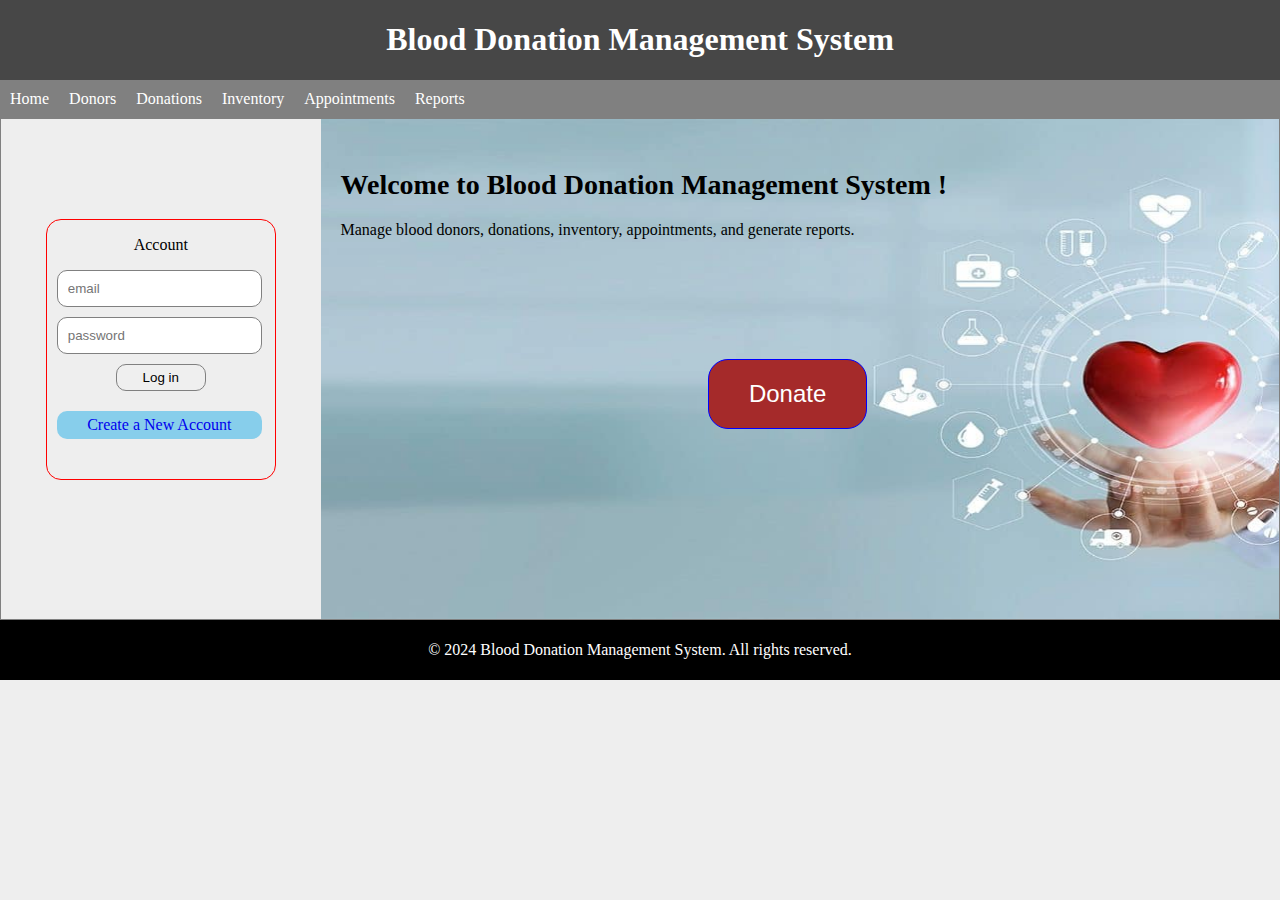
<file: index.html>
<!DOCTYPE html>
<html lang="en">
    <head>
        <title>Blood Donation Management</title>
        <meta charset="UTF-8">
        <meta name="author" content="Husban Rahat">
        <meta name="description" content="This is a Blood Donation Management System Project.">
        <meta name="keywords" content="project, blood donation management, blood donation">
        <meta name="viewport" content="width=device-width, initial-scale=1.0">
        <link rel="stylesheet" href="/styles.css">
    </head>
    <body>
        <header>
            <h1>Blood Donation Management System</h1>
        </header>
        <nav>
            <ul>
                <li> <a href="/index.html">Home</a> </li>
                <li> <a href="/pages/donors.html">Donors</a> </li>
                <li> <a href="/pages/donations.html">Donations</a> </li>
                <li> <a href="/pages/inventory.html">Inventory</a> </li>
                <li> <a href="/pages/appointments.html">Appointments</a> </li>
                <li> <a href="/pages/reports.html">Reports</a> </li>
            </ul>
        </nav>
        <section class="clearfix">
            <main>
                <div class="details">
                    <h1>Welcome to Blood Donation Management System !</h1>
                    <p>Manage blood donors, donations, inventory, appointments, and generate reports.</p>
                    <button onclick="document.location='/pages/donorRegi.html'" id="donate-btn">
                        Donate
                    </button>
                </div>
            </main>
            <aside>
                <div class="sidebar">
                    <form id="home-login">
                        <p style="text-align: center;">Account</p>
                        <input type="text" id="username" name="username" placeholder="email" required>
                        <input type="password" id="password" name="password" placeholder="password" required>
                        <input type="submit" value="Log in" id="h-signin">
                        <a href="/pages/sign-up.html" id="h-btn2">Create a New Account</a>
                    </form>
                </div>
            </aside>
        </section>
        <footer>
            <p>
                © 2024 Blood Donation Management System. All rights reserved.
            </p>
        </footer>
    </body>
</html>
</file>
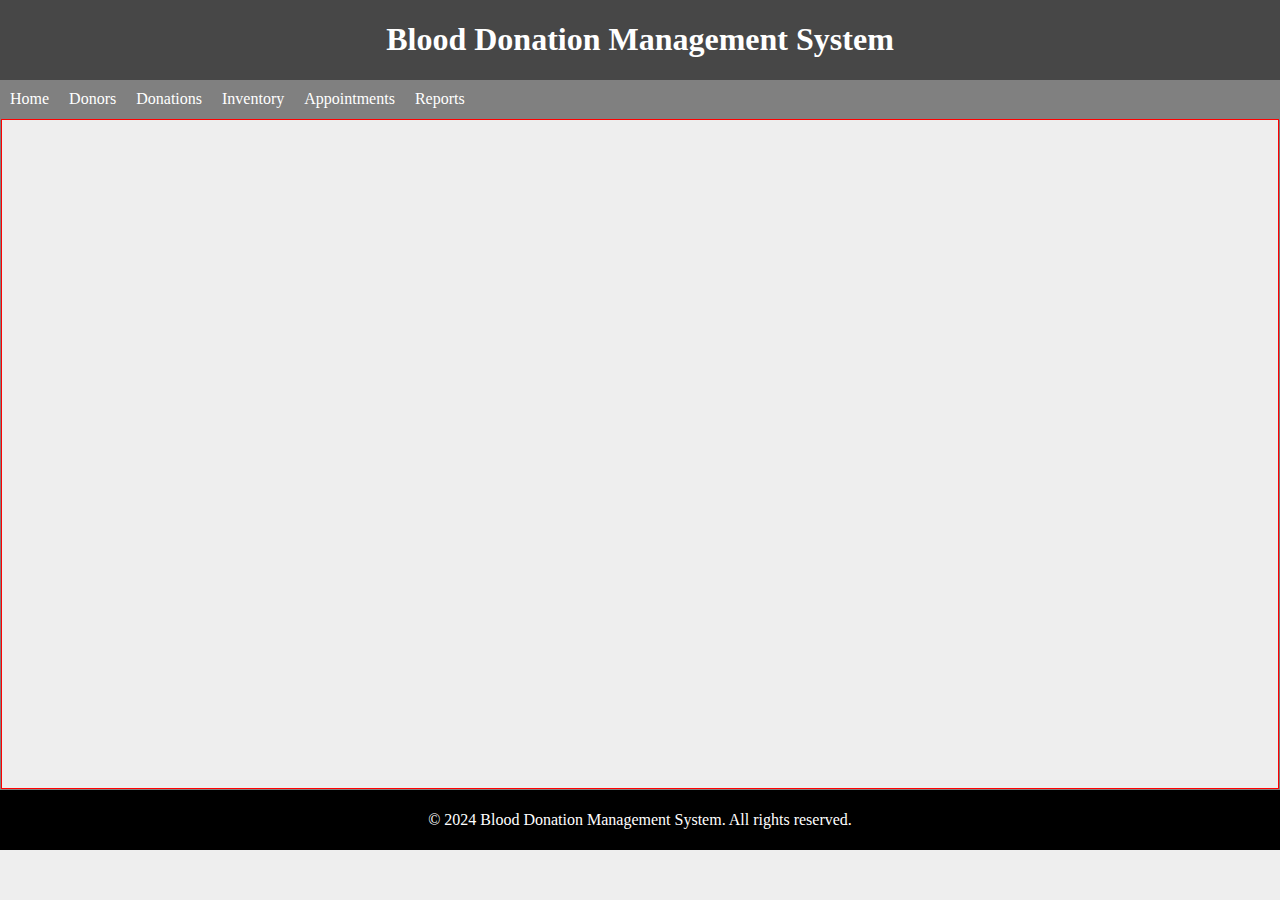
<file: template.html>
<!DOCTYPE html>
<html lang="en">
    <head>
        <title>Blood Donation Management</title>
        <meta charset="UTF-8">
        <meta name="author" content="Husban Rahat">
        <meta name="description" content="This is a Blood Donation Management System Project.">
        <meta name="keywords" content="project, blood donation management, blood donation">
        <meta name="viewport" content="width=device-width, initial-scale=1.0">
        <link rel="stylesheet" href="/styles.css">
    </head>
    <body>
        <header>
            <h1>Blood Donation Management System</h1>
        </header>
        <nav>
            <ul>
                <li> <a href="/index.html">Home</a> </li>
                <li> <a href="/pages/donors.html">Donors</a> </li>
                <li> <a href="/pages/donations.html">Donations</a> </li>
                <li> <a href="/pages/inventory.html">Inventory</a> </li>
                <li> <a href="/pages/appointments.html">Appointments</a> </li>
                <li> <a href="/pages/reports.html">Reports</a> </li>
            </ul>
        </nav>
        <section>
            <div class="content-area">
                
            </div>
        </section>
        <footer>
            <p>
                © 2024 Blood Donation Management System. All rights reserved.
            </p>
        </footer>
    </body>
</html>
</file>
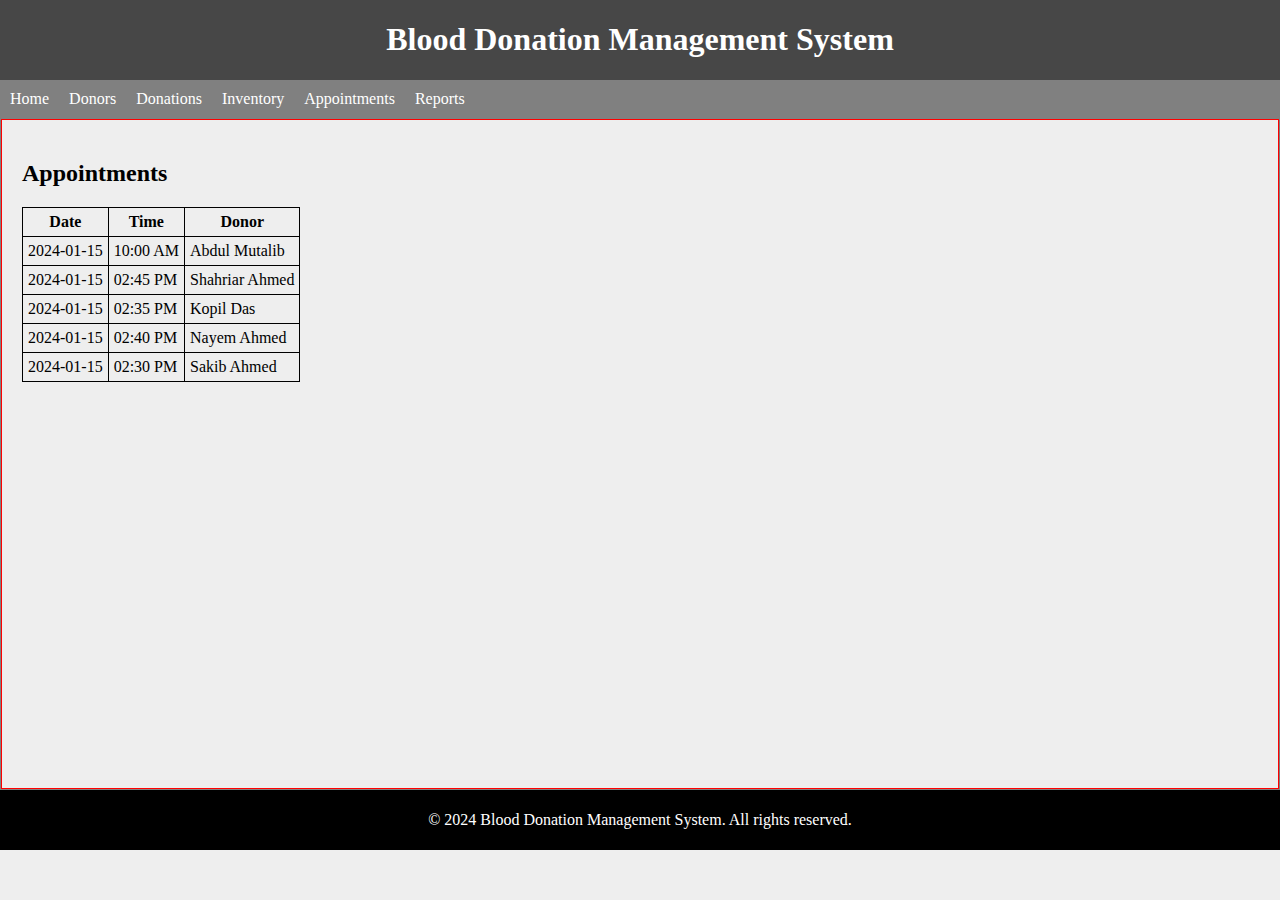
<file: pages/appointments.html>
<!DOCTYPE html>
<html lang="en">
    <head>
        <title>Blood Donation Management</title>
        <meta charset="UTF-8">
        <meta name="author" content="Husban Rahat">
        <meta name="description" content="This is a Blood Donation Management System Project.">
        <meta name="keywords" content="project, blood donation management, blood donation">
        <meta name="viewport" content="width=device-width, initial-scale=1.0">
        <link rel="stylesheet" href="/styles.css">
    </head>
    <body>
        <header>
            <h1>Blood Donation Management System</h1>
        </header>
        <nav>
            <ul>
                <li> <a href="/index.html">Home</a> </li>
                <li> <a href="/pages/donors.html">Donors</a> </li>
                <li> <a href="/pages/donations.html">Donations</a> </li>
                <li> <a href="/pages/inventory.html">Inventory</a> </li>
                <li> <a href="/pages/appointments.html">Appointments</a> </li>
                <li> <a href="/pages/reports.html">Reports</a> </li>
            </ul>
        </nav>
        <section>
            <div class="content-area">
                <h2>Appointments</h2>
                <table>
                  <tr>
                    <th>Date</th>
                    <th>Time</th>
                    <th>Donor</th>
                  </tr>
                  <tr>
                    <td>2024-01-15</td>
                    <td>10:00 AM</td>
                    <td>Abdul Mutalib</td>
                  </tr>
                  <tr>
                    <td>2024-01-15</td>
                    <td>02:45 PM</td>
                    <td>Shahriar Ahmed</td>
                  </tr>
                  <tr>
                    <td>2024-01-15</td>
                    <td>02:35 PM</td>
                    <td>Kopil Das</td>
                  </tr>
                  <tr>
                    <td>2024-01-15</td>
                    <td>02:40 PM</td>
                    <td>Nayem Ahmed</td>
                  </tr>
                  <tr>
                    <td>2024-01-15</td>
                    <td>02:30 PM</td>
                    <td>Sakib Ahmed</td>
                  </tr>
                </table>
            </div>
        </section>
        <footer>
            <p>
                © 2024 Blood Donation Management System. All rights reserved.
            </p>
        </footer>
    </body>
</html>
</file>
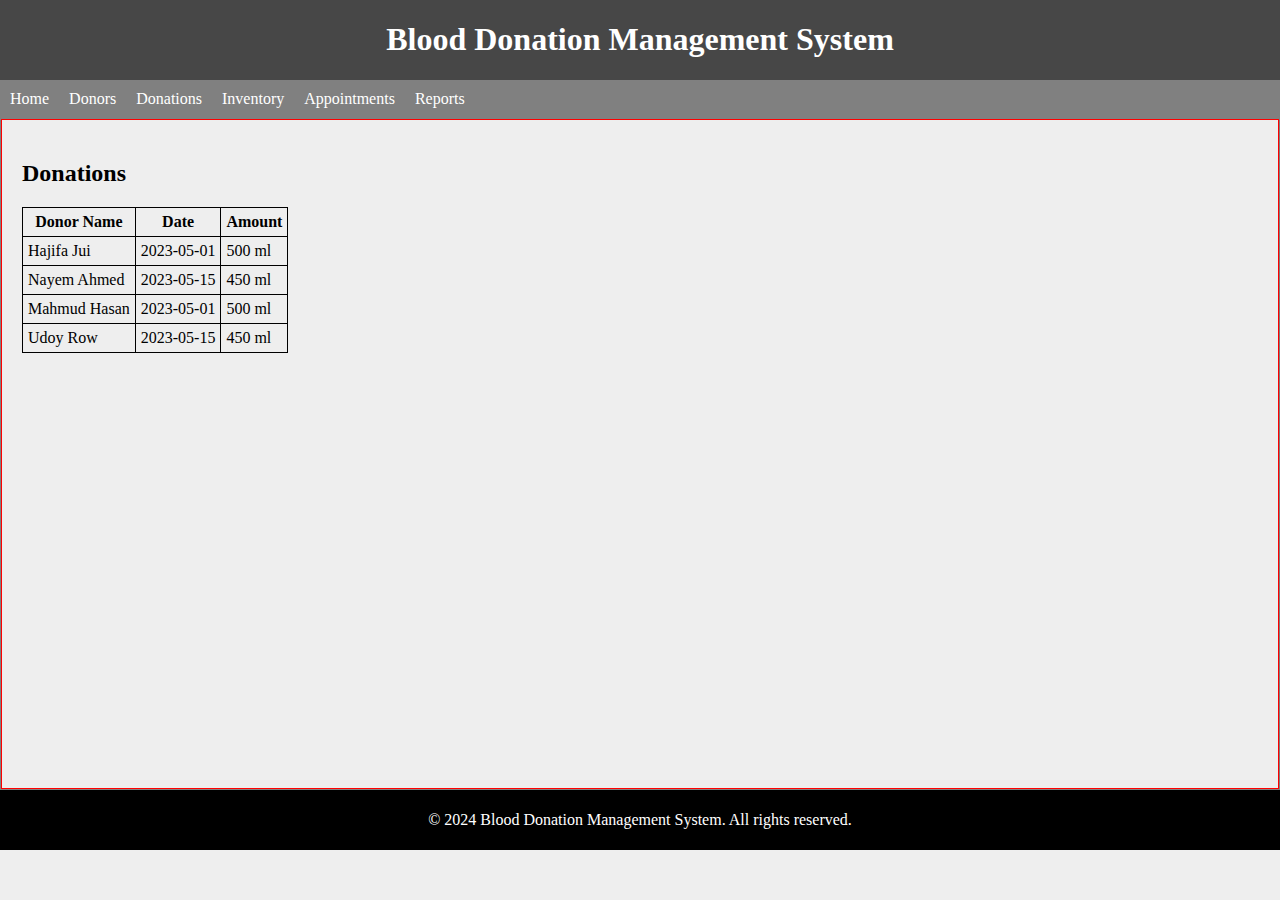
<file: pages/donations.html>
<!DOCTYPE html>
<html lang="en">
    <head>
        <title>Donations - Blood Donation Management</title>
        <meta charset="UTF-8">
        <meta name="author" content="Husban Rahat">
        <meta name="description" content="This is a Blood Donation Management System Project.">
        <meta name="keywords" content="project, blood donation management, blood donation">
        <meta name="viewport" content="width=device-width, initial-scale=1.0">
        <link rel="stylesheet" href="/styles.css">
    </head>
    <body>
        <header>
            <h1>Blood Donation Management System</h1>
        </header>
        <nav>
            <ul>
                <li> <a href="/index.html">Home</a> </li>
                <li> <a href="/pages/donors.html">Donors</a> </li>
                <li> <a href="/pages/donations.html">Donations</a> </li>
                <li> <a href="/pages/inventory.html">Inventory</a> </li>
                <li> <a href="/pages/appointments.html">Appointments</a> </li>
                <li> <a href="/pages/reports.html">Reports</a> </li>
            </ul>
        </nav>
        <section>
            <div class="content-area">
                <h2>Donations</h2>
                <table>
                  <tr>
                    <th>Donor Name</th>
                    <th>Date</th>
                    <th>Amount</th>
                  </tr>
                  <tr>
                    <td>Hajifa Jui</td>
                    <td>2023-05-01</td>
                    <td>500 ml</td>
                  </tr>
                  <tr>
                    <td>Nayem Ahmed</td>
                    <td>2023-05-15</td>
                    <td>450 ml</td>
                  </tr>
                  <tr>
                    <td>Mahmud Hasan</td>
                    <td>2023-05-01</td>
                    <td>500 ml</td>
                  </tr>
                  <tr>
                    <td>Udoy Row</td>
                    <td>2023-05-15</td>
                    <td>450 ml</td>
                  </tr>
                </table>
            </div>
        </section>
        <footer>
            <p>
                © 2024 Blood Donation Management System. All rights reserved.
            </p>
        </footer>
    </body>
</html>
</file>
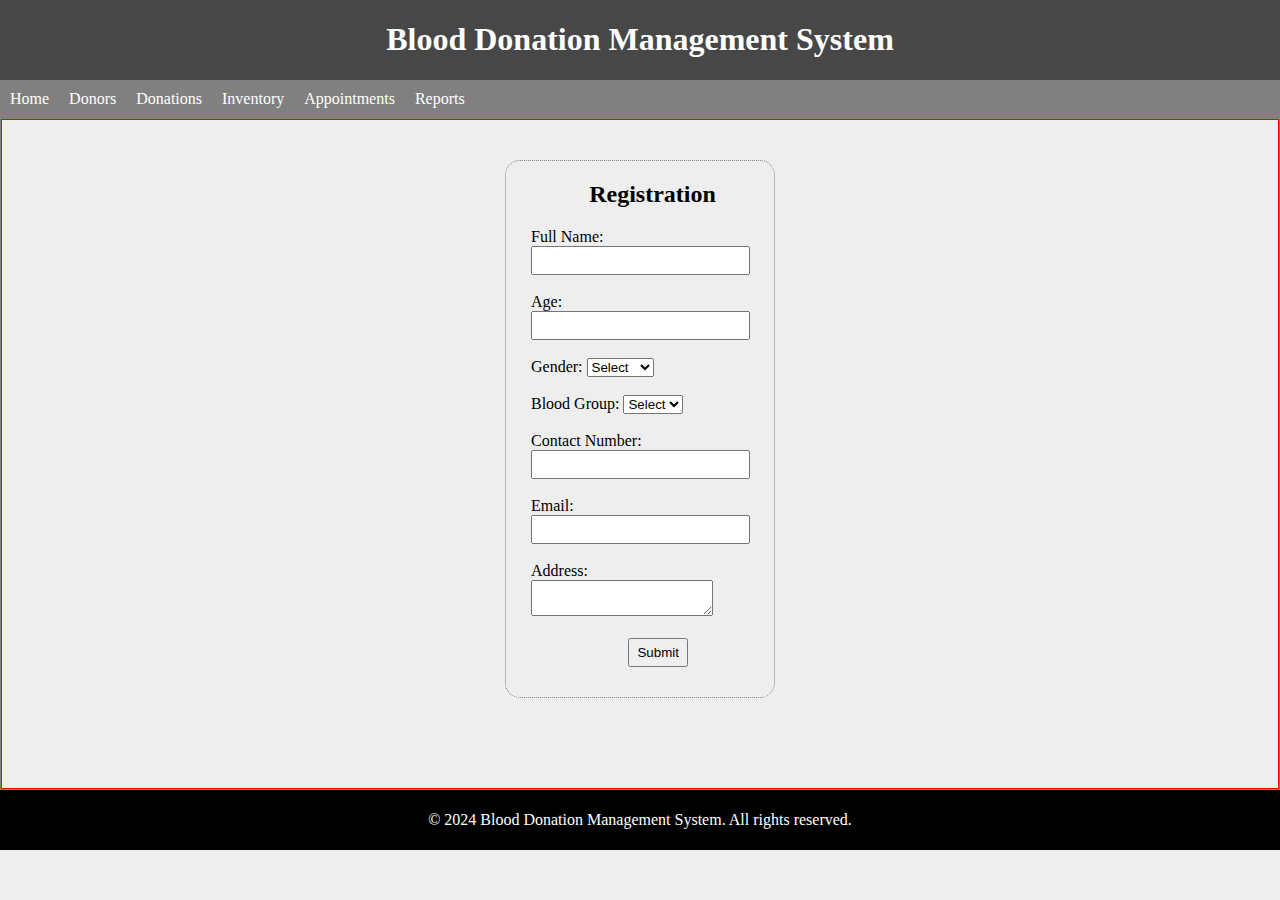
<file: pages/donorRegi.html>
<!DOCTYPE html>
<html lang="en">
    <head>
        <title>DonorRegi - Blood Donation Management</title>
        <meta charset="UTF-8">
        <meta name="author" content="Husban Rahat">
        <meta name="description" content="This is a Blood Donation Management System Project.">
        <meta name="keywords" content="project, blood donation management, blood donation">
        <meta name="viewport" content="width=device-width, initial-scale=1.0">
        <link rel="stylesheet" href="/styles.css">
    </head>
    <body>
        <header>
            <h1>Blood Donation Management System</h1>
        </header>
        <nav>
            <ul>
                <li> <a href="/index.html">Home</a> </li>
                <li> <a href="/pages/donors.html">Donors</a> </li>
                <li> <a href="/pages/donations.html">Donations</a> </li>
                <li> <a href="/pages/inventory.html">Inventory</a> </li>
                <li> <a href="/pages/appointments.html">Appointments</a> </li>
                <li> <a href="/pages/reports.html">Reports</a> </li>
            </ul>
        </nav>
        <section>
            <div class="content-area">
                <div class="regiForm">
                    <h2 style="text-align: center;">Registration</h2>
                    <form>
                        <label for="fullname">Full Name:</label> <br>
                        <input type="text" id="fullname" name="fullname" required><br><br>
                  
                        <label for="age">Age:</label> <br>
                        <input type="number" id="age" name="age" required><br><br>
                  
                        <label for="gender">Gender:</label>
                        <select id="gender" name="gender" required>
                          <option value="">Select</option>
                          <option value="male">Male</option>
                          <option value="female">Female</option>
                          <option value="other">Other</option>
                        </select><br><br>
                  
                        <label for="bloodgroup">Blood Group:</label>
                        <select id="bloodgroup" name="bloodgroup" required>
                          <option value="">Select</option>
                          <option value="A+">A+</option>
                          <option value="A-">A-</option>
                          <option value="B+">B+</option>
                          <option value="B-">B-</option>
                          <option value="AB+">AB+</option>
                          <option value="AB-">AB-</option>
                          <option value="O+">O+</option>
                          <option value="O-">O-</option>
                        </select><br><br>
                        <label for="contact">Contact Number:</label> <br>
                        <input type="text" id="contact" name="contact" required><br><br>
                        <label for="email">Email:</label> <br>
                        <input type="email" id="email" name="email" required><br><br>
                        <label for="address">Address:</label> <br>
                        <textarea id="address" name="address" required></textarea><br><br>
                        <input type="submit" value="Submit" id="regi-btn">
                      </form>
                </div>
            </div>
        </section>
        <footer>
            <p>
                © 2024 Blood Donation Management System. All rights reserved.
            </p>
        </footer>
    </body>
</html>
</file>
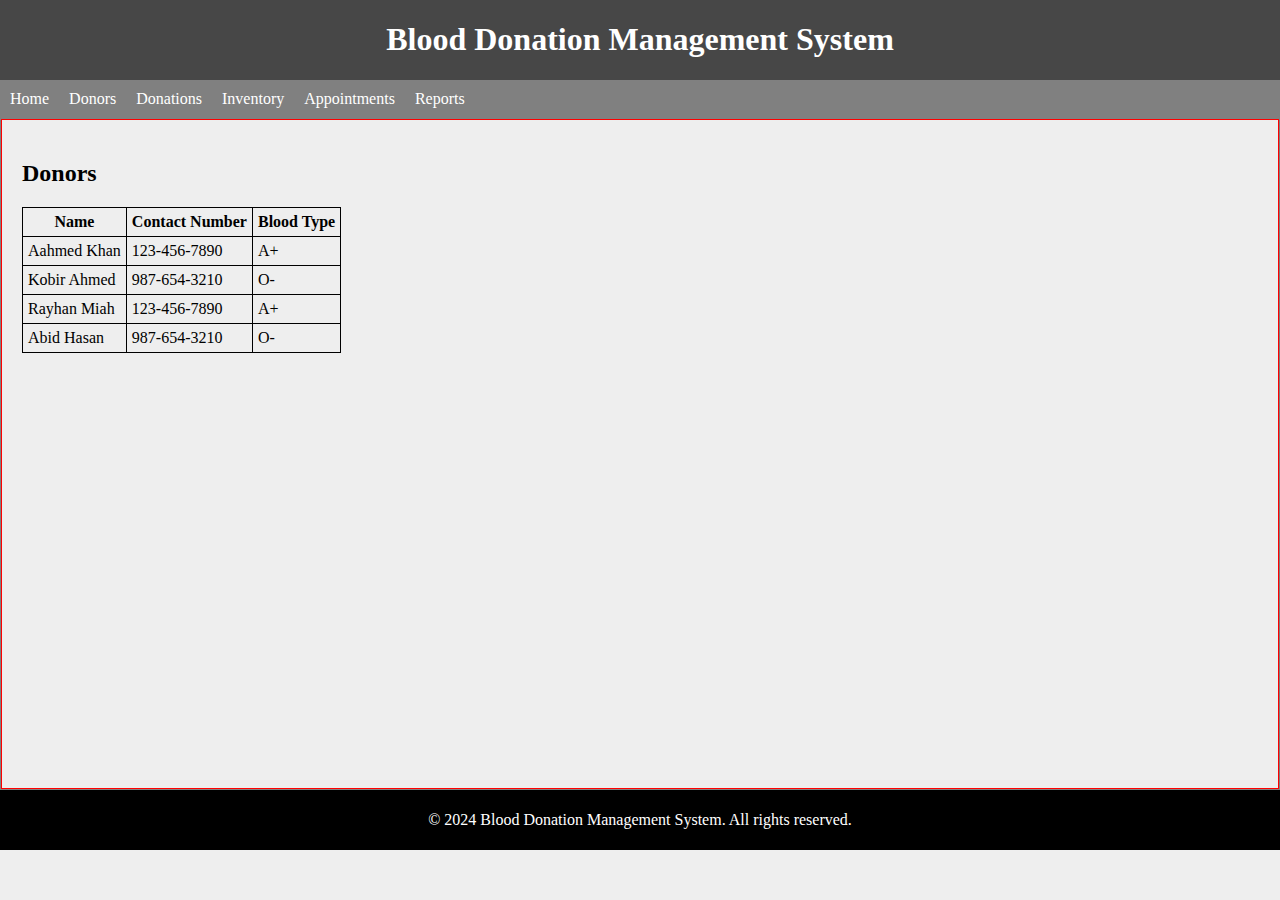
<file: pages/donors.html>
<!DOCTYPE html>
<html lang="en">
    <head>
        <title>Donors - Blood Donation Management</title>
        <meta charset="UTF-8">
        <meta name="author" content="Husban Rahat">
        <meta name="description" content="This is a Blood Donation Management System Project.">
        <meta name="keywords" content="project, blood donation management, blood donation">
        <meta name="viewport" content="width=device-width, initial-scale=1.0">
        <link rel="stylesheet" href="/styles.css">
    </head>
    <body>
        <header>
            <h1>Blood Donation Management System</h1>
        </header>
        <nav>
            <ul>
                <li> <a href="/index.html">Home</a> </li>
                <li> <a href="/pages/donors.html">Donors</a> </li>
                <li> <a href="/pages/donations.html">Donations</a> </li>
                <li> <a href="/pages/inventory.html">Inventory</a> </li>
                <li> <a href="/pages/appointments.html">Appointments</a> </li>
                <li> <a href="/pages/reports.html">Reports</a> </li>
            </ul>
        </nav>
        <section>
            <div class="content-area">
                <h2>Donors</h2>
                <table>
                  <tr>
                    <th>Name</th>
                    <th>Contact Number</th>
                    <th>Blood Type</th>
                  </tr>
                  <tr>
                    <td>Aahmed Khan</td>
                    <td>123-456-7890</td>
                    <td>A+</td>
                  </tr>
                  <tr>
                    <td>Kobir Ahmed</td>
                    <td>987-654-3210</td>
                    <td>O-</td>
                  </tr>
                  <tr>
                    <td>Rayhan Miah</td>
                    <td>123-456-7890</td>
                    <td>A+</td>
                  </tr>
                  <tr>
                    <td>Abid Hasan</td>
                    <td>987-654-3210</td>
                    <td>O-</td>
                  </tr>
                </table>
            </div>
        </section>
        <footer>
            <p>
                © 2024 Blood Donation Management System. All rights reserved.
            </p>
        </footer>
    </body>
</html>
</file>
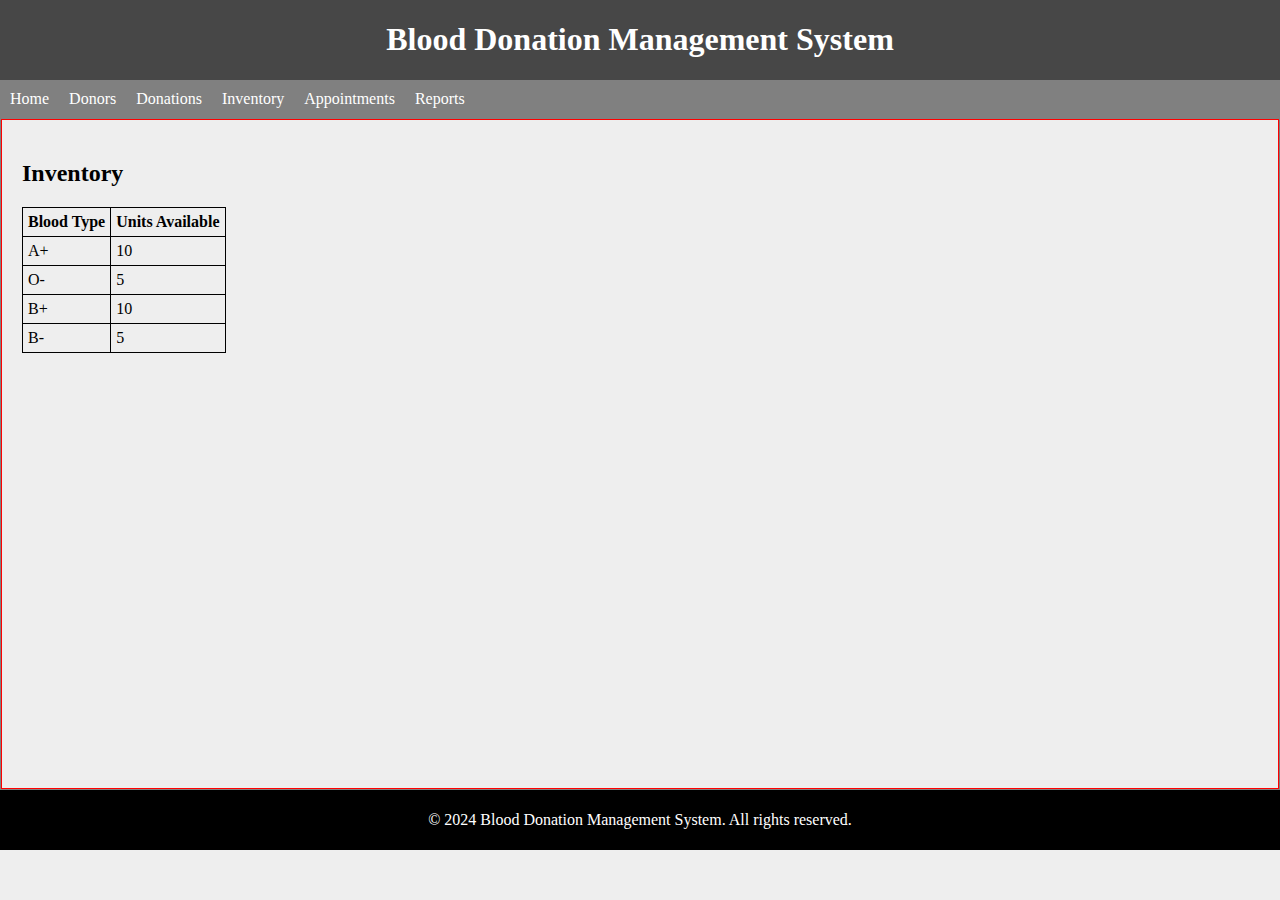
<file: pages/inventory.html>
<!DOCTYPE html>
<html lang="en">
    <head>
        <title>Inventory - Blood Donation Management</title>
        <meta charset="UTF-8">
        <meta name="author" content="Husban Rahat">
        <meta name="description" content="This is a Blood Donation Management System Project.">
        <meta name="keywords" content="project, blood donation management, blood donation">
        <meta name="viewport" content="width=device-width, initial-scale=1.0">
        <link rel="stylesheet" href="/styles.css">
    </head>
    <body>
        <header>
            <h1>Blood Donation Management System</h1>
        </header>
        <nav>
            <ul>
                <li> <a href="/index.html">Home</a> </li>
                <li> <a href="/pages/donors.html">Donors</a> </li>
                <li> <a href="/pages/donations.html">Donations</a> </li>
                <li> <a href="/pages/inventory.html">Inventory</a> </li>
                <li> <a href="/pages/appointments.html">Appointments</a> </li>
                <li> <a href="/pages/reports.html">Reports</a> </li>
            </ul>
        </nav>
        <section>
            <div class="content-area">
                <h2>Inventory</h2>
                <table>
                  <tr>
                    <th>Blood Type</th>
                    <th>Units Available</th>
                  </tr>
                  <tr>
                    <td>A+</td>
                    <td>10</td>
                  </tr>
                  <tr>
                    <td>O-</td>
                    <td>5</td>
                  </tr>
                  <tr>
                    <td>B+</td>
                    <td>10</td>
                  </tr>
                  <tr>
                    <td>B-</td>
                    <td>5</td>
                  </tr>
                </table>
            </div>
        </section>
        <footer>
            <p>
                © 2024 Blood Donation Management System. All rights reserved.
            </p>
        </footer>
    </body>
</html>
</file>
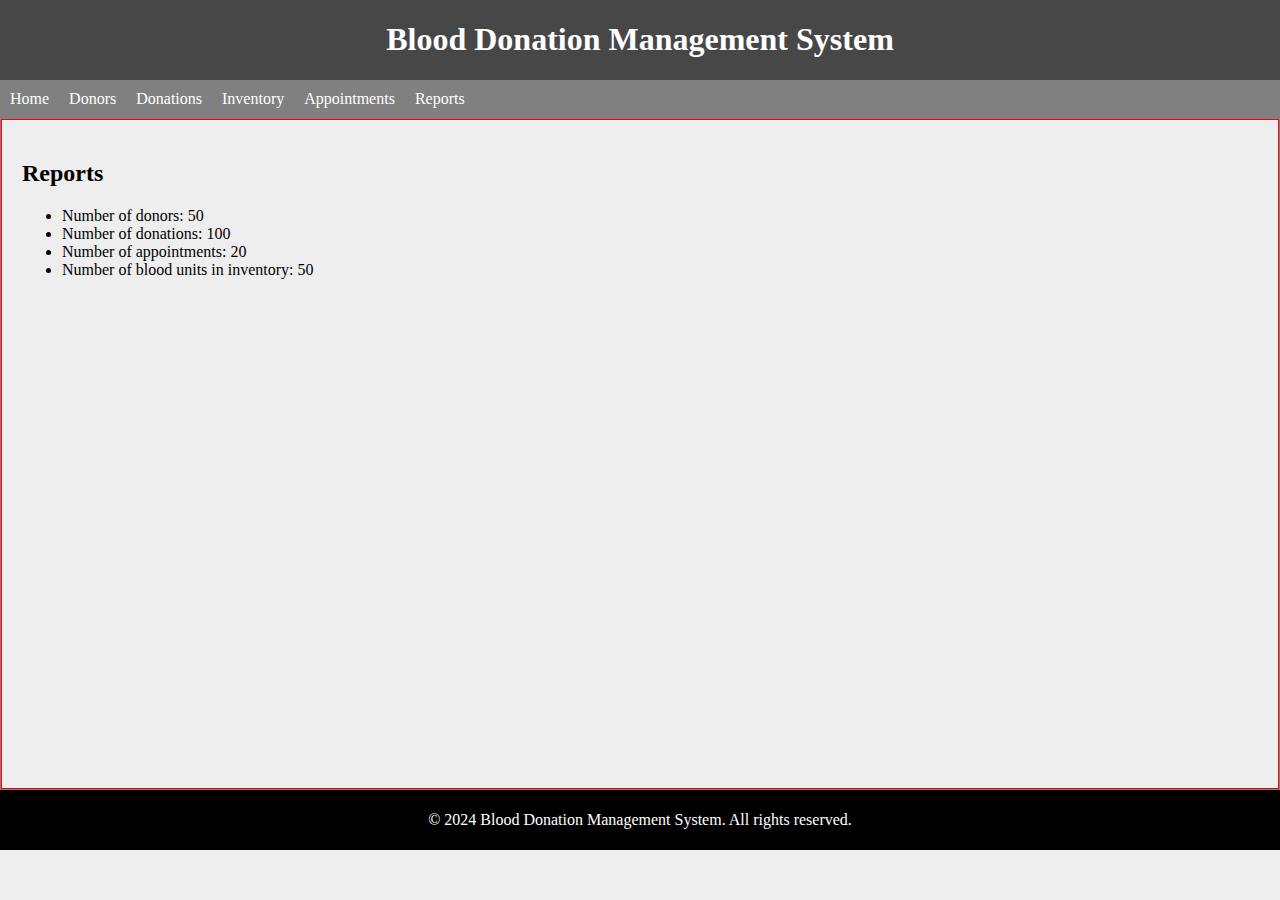
<file: pages/reports.html>
<!DOCTYPE html>
<html lang="en">
    <head>
        <title>Reports - Blood Donation Management</title>
        <meta charset="UTF-8">
        <meta name="author" content="Husban Rahat">
        <meta name="description" content="This is a Blood Donation Management System Project.">
        <meta name="keywords" content="project, blood donation management, blood donation">
        <meta name="viewport" content="width=device-width, initial-scale=1.0">
        <link rel="stylesheet" href="/styles.css">
    </head>
    <body>
        <header>
            <h1>Blood Donation Management System</h1>
        </header>
        <nav>
            <ul>
                <li> <a href="/index.html">Home</a> </li>
                <li> <a href="/pages/donors.html">Donors</a> </li>
                <li> <a href="/pages/donations.html">Donations</a> </li>
                <li> <a href="/pages/inventory.html">Inventory</a> </li>
                <li> <a href="/pages/appointments.html">Appointments</a> </li>
                <li> <a href="/pages/reports.html">Reports</a> </li>
            </ul>
        </nav>
        <section>
            <div class="content-area">
                <h2>Reports</h2>
                <ul>
                  <li>Number of donors: 50</li>
                  <li>Number of donations: 100</li>
                  <li>Number of appointments: 20</li>
                  <li>Number of blood units in inventory: 50</li>
                </ul>
            </div>
        </section>
        <footer>
            <p>
                © 2024 Blood Donation Management System. All rights reserved.
            </p>
        </footer>
    </body>
</html>
</file>
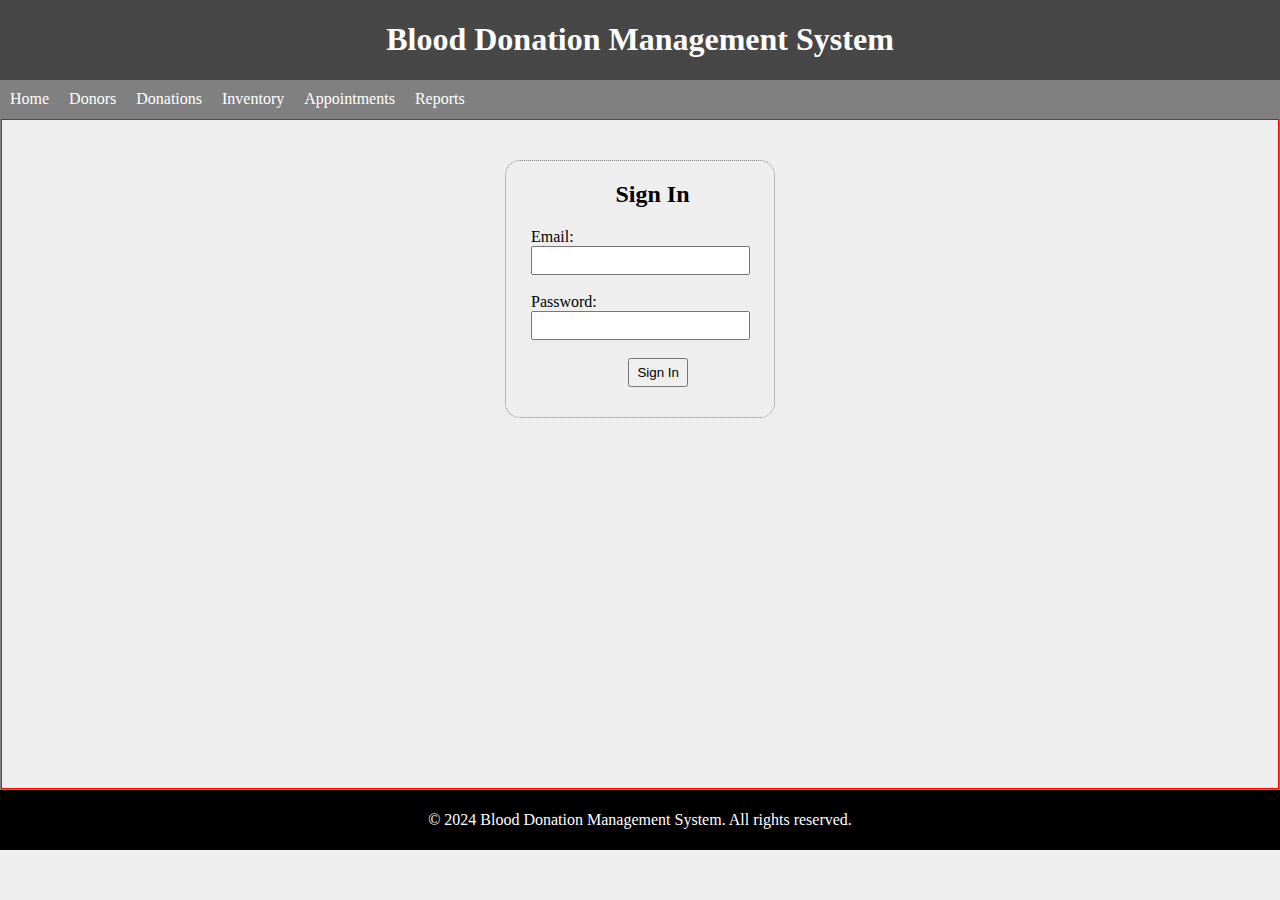
<file: pages/sign-in.html>
<!DOCTYPE html>
<html lang="en">
    <head>
        <title>Sign-in - Blood Donation Management</title>
        <meta charset="UTF-8">
        <meta name="author" content="Husban Rahat">
        <meta name="description" content="This is a Blood Donation Management System Project.">
        <meta name="keywords" content="project, blood donation management, blood donation">
        <meta name="viewport" content="width=device-width, initial-scale=1.0">
        <link rel="stylesheet" href="/styles.css">
    </head>
    <body>
        <header>
            <h1>Blood Donation Management System</h1>
        </header>
        <nav>
            <ul>
                <li> <a href="/index.html">Home</a> </li>
                <li> <a href="/pages/donors.html">Donors</a> </li>
                <li> <a href="/pages/donations.html">Donations</a> </li>
                <li> <a href="/pages/inventory.html">Inventory</a> </li>
                <li> <a href="/pages/appointments.html">Appointments</a> </li>
                <li> <a href="/pages/reports.html">Reports</a> </li>
            </ul>
        </nav>
        <section>
            <div class="content-area">
                <div class="regiForm">
                    <h2 style="text-align: center;">Sign In</h2>
                    <form>
                      <label for="email">Email:</label>
                      <input type="email" id="email" name="email" required><br><br>
                
                      <label for="password">Password:</label>
                      <input type="password" id="password" name="password" required><br><br>
                
                      <input type="submit" value="Sign In" id="regi-btn">
                    </form>
                </div>
            </div>
        </section>
        <footer>
            <p>
                © 2024 Blood Donation Management System. All rights reserved.
            </p>
        </footer>
    </body>
</html>
</file>
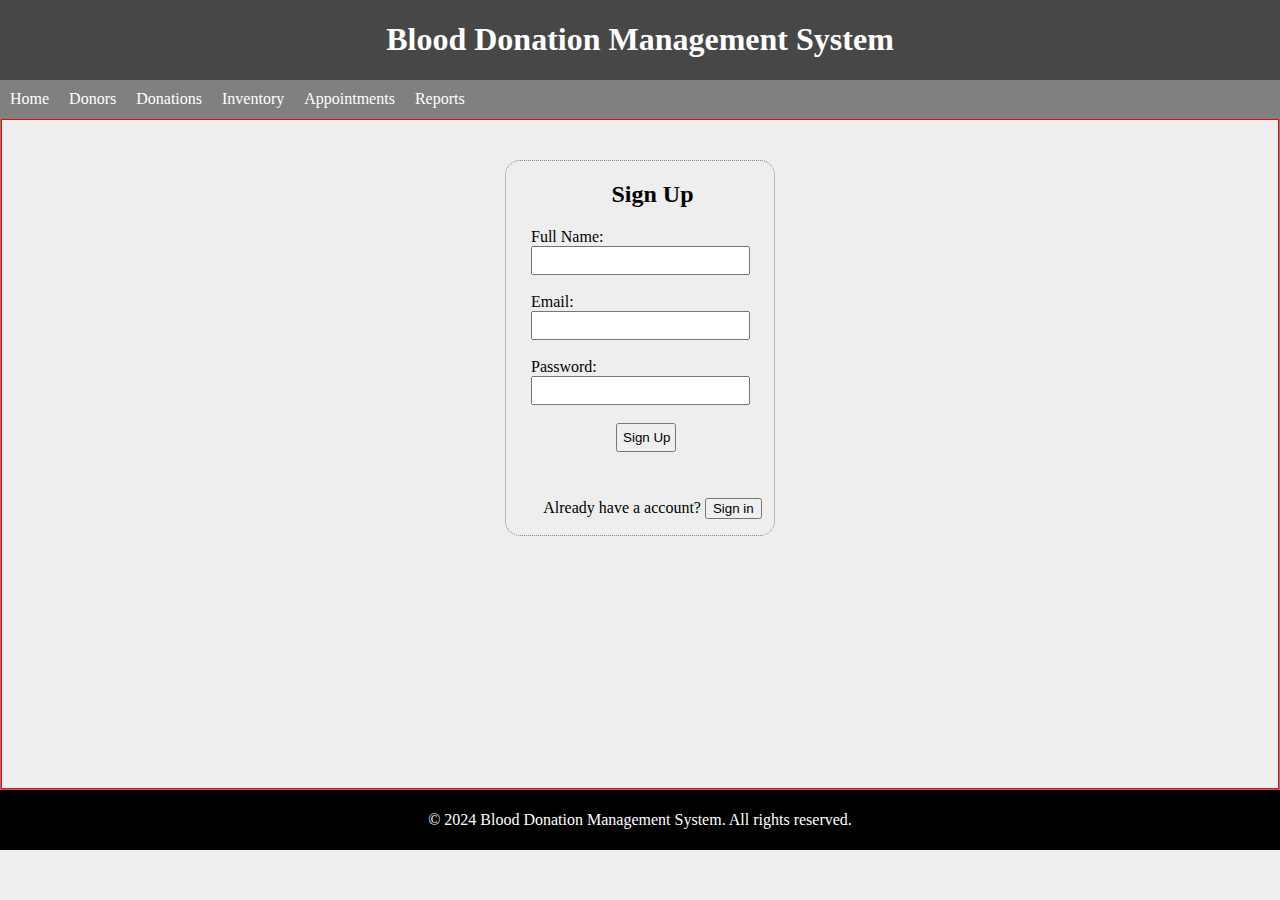
<file: pages/sign-up.html>
<!DOCTYPE html>
<html lang="en">
    <head>
        <title>Blood Donation Management</title>
        <meta charset="UTF-8">
        <meta name="author" content="Husban Rahat">
        <meta name="description" content="This is a Blood Donation Management System Project.">
        <meta name="keywords" content="project, blood donation management, blood donation">
        <meta name="viewport" content="width=device-width, initial-scale=1.0">
        <link rel="stylesheet" href="/styles.css">
    </head>
    <body>
        <header>
            <h1>Blood Donation Management System</h1>
        </header>
        <nav>
            <ul>
                <li> <a href="/index.html">Home</a> </li>
                <li> <a href="/pages/donors.html">Donors</a> </li>
                <li> <a href="/pages/donations.html">Donations</a> </li>
                <li> <a href="/pages/inventory.html">Inventory</a> </li>
                <li> <a href="/pages/appointments.html">Appointments</a> </li>
                <li> <a href="/pages/reports.html">Reports</a> </li>
            </ul>
        </nav>
        <section>
            <div class="content-area">
                <div class="regiForm">
                    <h2 style="text-align: center;">Sign Up</h2>
                    <form>
                      <label for="fullname">Full Name:</label>
                      <input type="text" id="fullname" name="fullname" required><br><br>
                
                      <label for="email">Email:</label>
                      <input type="email" id="email" name="email" required><br><br>
                
                      <label for="password">Password:</label>
                      <input type="password" id="password" name="password" required><br><br>
                
                      <input type="submit" value="Sign Up" id="regi-btn" style="margin-left: 35%;">
                    </form>
                    <p style="text-align: center;">Already have a account? <button onclick="document.location='/pages/sign-in.html'">Sign in</button></p>
                </div>
            </div>
        </section>
        <footer>
            <p>
                © 2024 Blood Donation Management System. All rights reserved.
            </p>
        </footer>
    </body>
</html>
</file>
<file: styles.css>
/* Homepage */
*{
    box-sizing: border-box;
}
body{
    margin: 0; background-color: #eee;
}
header{
    background-color: rgba(0, 0, 0, 0.7); overflow: auto;
}
header h1{
    text-align: center; color: white;
}
nav{
    background-color: gray; overflow-x: auto;
}
nav ul{
    list-style-type: none;
    margin: 0;
    padding: 0;
    min-width: 700px;
}
nav ul li{
    float: left;
}
nav a:link, nav a:visited{
    padding: 10px; display: block; text-decoration: none; color: white;
}
nav a:hover{
    background-color: black;
}

section{
    max-width: 1400px; margin: auto; border: 1px solid gray;
}
.clearfix::after{
    clear: both;
    content: "";
    display: table;
}
main{
    width: 75%; float: right; min-height: 700px;
    background-image: url('/img/image4.jpg'); background-repeat: no-repeat; background-size: 100% 100%; font-family: verdana; overflow: auto;
}
.details{
    margin: 50px 20px 50px;
}
.details h1{
    margin: 20px auto; font-size: 28px;
}
.details p{
    margin: 20px auto;
}
#donate-btn{
    margin: 100px 40%; border: 1px solid blue; padding: 20px 40px; border-radius: 20px; font-size: 24px; background-color: brown; color: white;
}
#donate-btn:hover{
    background-color: black; cursor: pointer;
}
aside{
    width: 25%; float: left; min-height: 700px;
}
.sidebar{
    max-width: 230px; margin: auto; border: 1px solid red; margin-top: 180px; border-radius: 15px;
}
#home-login input, #home-login a{
    display: block; margin: 10px; width: 90%;
}
#home-login input[type=text]{
    padding: 10px; border-radius: 10px; border: 1px solid gray;
}
#home-login input[type=password]{
    padding: 10px; border-radius: 10px; border: 1px solid gray;
}
#home-login #h-signin{
    width: 90px; margin: auto; padding: 5px; border-radius: 10px; border: 1px solid gray;
}
#home-login #h-btn2{
    text-decoration: none; padding: 5px; background-color: skyblue; margin-top: 20px; margin-bottom: 40px; border-radius: 10px; text-align: center;
}
#home-login #h-btn2:hover{
    background-color: blue; color: white;
}


footer{
    width: 100%; background-color: black; overflow: auto; padding: 5px;
}
footer > p {
    color: white; text-align: center; font-family: verdana;
}

.content-area{
    min-height: 700px; border: 1px solid red; padding: 30px;
}
table{
    border-collapse: collapse;
}
table, th, td{
    border: 1px solid black;
}
th, td{
    padding: 5px;
}
.regiForm{
    max-width: 270px; margin: 20px auto; padding-left: 25px; border: 1px dotted gray; border-radius: 15px;
}
.regiForm input{
    width: 90%; padding: 5px;
}
.regiForm #regi-btn{
    width: 60px; margin-left: 40%; margin-bottom: 30px;
}



/*Media screen for small device*/
@media screen and (max-width: 1400px){
    main,aside{
        min-height: 500px;
    }
    .content-area{
        min-height: 670px; padding: 20px;
    }
    .sidebar{
        margin-top: 100px;
    }
}
@media screen and (max-width: 600px){
    main, aside{
        float: none; width: 100%; min-height: 500px;
    }
    .details{
        margin: 30px 5px;
    }
    .details h1{
        font-size: 24px;
    }
    #donate-btn{
        margin: 80px 30%; padding: 10px 20px;
    }
    aside{
        min-height: 350px;
    }
    .sidebar{
        margin-top: 60px;
    }
    .content-area{
        padding: 5px;
    }
}
</file>
